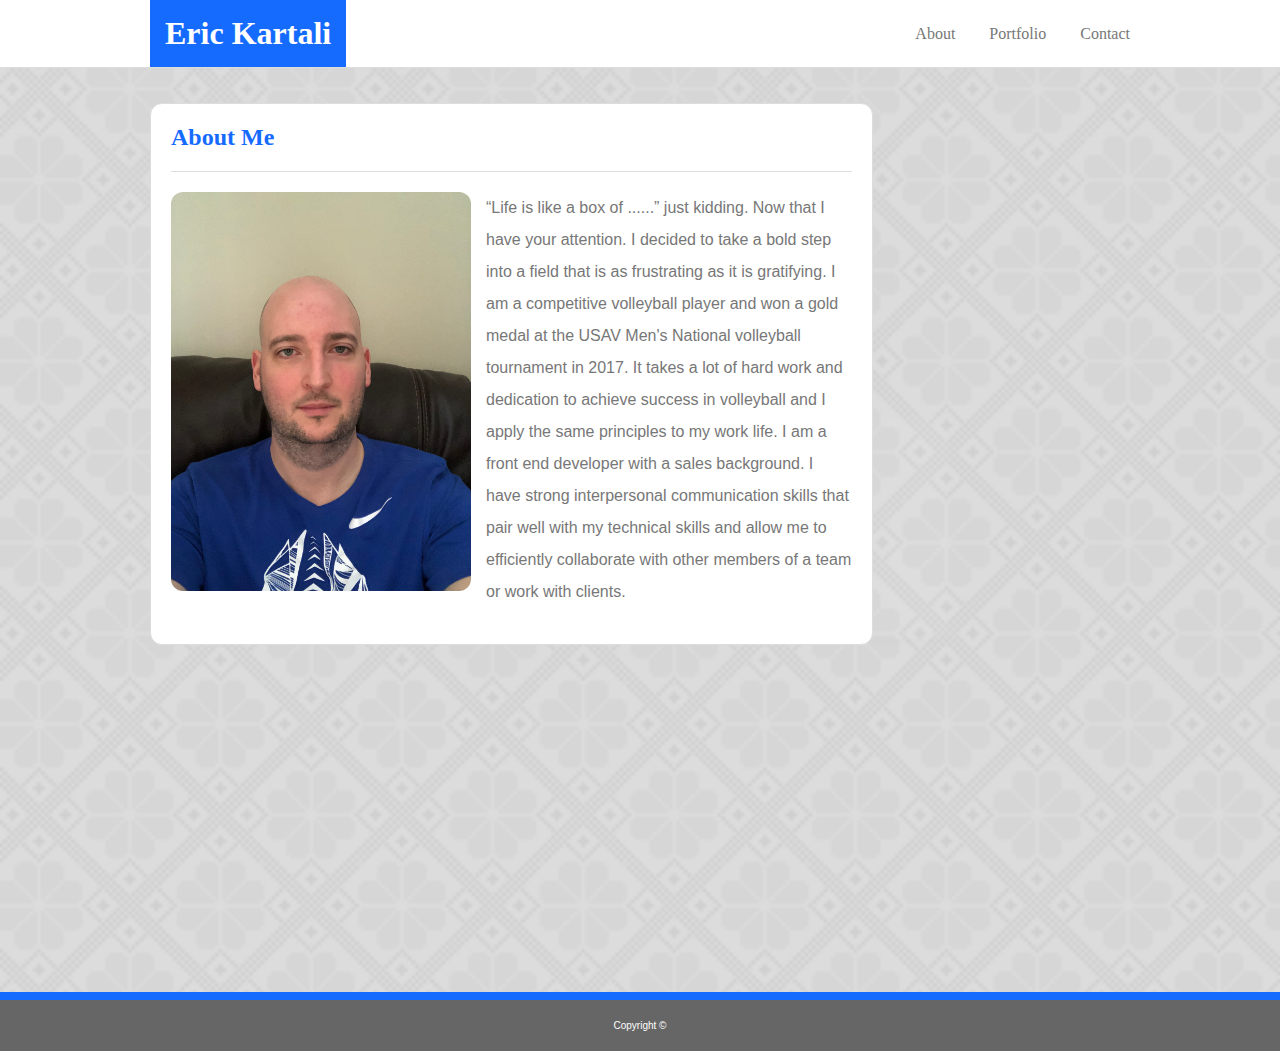
<file: index.html>
<!DOCTYPE html>
<html lang="en">
<head>
    <meta charset="UTF-8">
    <meta name="viewport" content="width=device-width, initial-scale=1.0">
    <meta http-equiv="X-UA-Compatible" content="ie=edge">
    <title>About Me</title>
    <link rel="stylesheet" href="assets/css/style.css">
</head>

<body>
    
    <div class="header">
        <div class="header-wrapper">
        
            <div class="nameBox">
                <div class="wrapper">
                    <h1>Eric Kartali</h1>
                </div>
            </div>

            <div class="linkBox">
                <div class="wrapper">
                    <a href="index.html" id="left">About</a>
                    <a href="portfolio.html" id="middle">Portfolio</a>
                    <a href="contact.html" id="right">Contact</a>
                </div>
            </div>

        </div>
    </div>

    <hr>

    <div class="container" id="about-me">
        <div class="wrapper" id="about">
            <h2>About Me</h2>
            <hr>
            <img src="assets/images/bobby.jpg" alt="deer">
            <p>“Life is like a box of ......” just kidding. Now that I have your attention. I decided to take a bold step into a field that is as frustrating as it is gratifying. I am a competitive volleyball player and won a gold medal at the USAV Men's National volleyball tournament in 2017. It takes a lot of hard work and dedication to achieve success in volleyball and I apply the same principles to my work life. I am a front end developer with a sales background. I have strong interpersonal communication skills that pair well with my technical skills and allow me to efficiently collaborate with other members of a team or work with clients.</p>
        </div>
    </div>

    <div class="footer">
        <p>Copyright &copy;</p>
    </div>

</body>
</html>
</file>
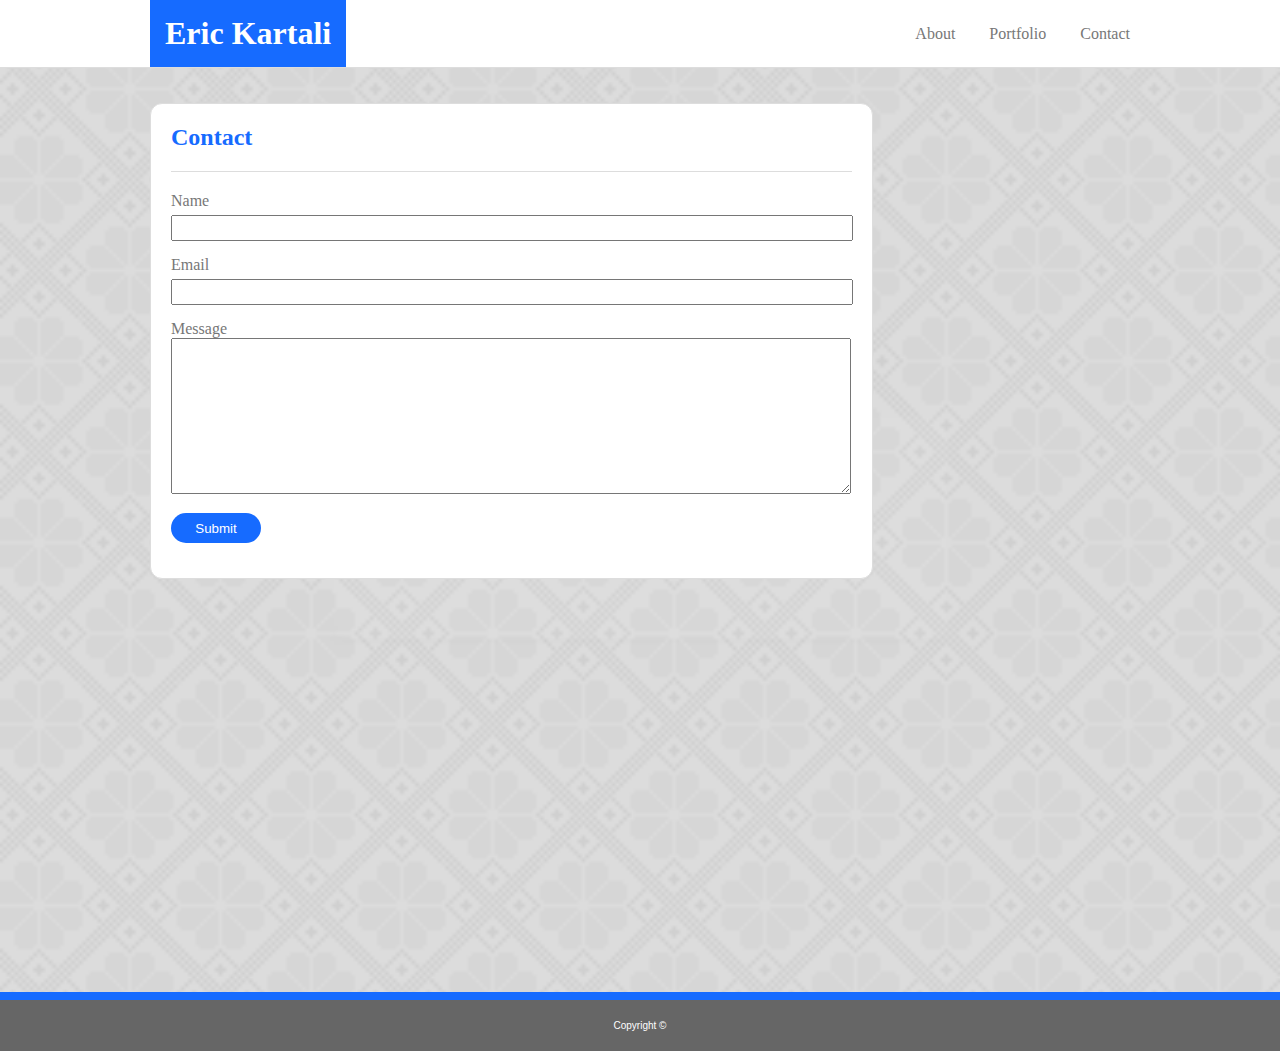
<file: contact.html>
<!DOCTYPE html>
<html lang="en">
<head>
    <meta charset="UTF-8">
    <meta name="viewport" content="width=device-width, initial-scale=1.0">
    <meta http-equiv="X-UA-Compatible" content="ie=edge">
    <title>Contact</title>
    <link rel="stylesheet" href="assets/css/style.css">
</head>
<body>
    
    <div class="header">
        <div class="header-wrapper">
        
            <div class="nameBox">
                <div class="wrapper">
                    <h1>Eric Kartali</h1>
                </div>
            </div>

            <div class="linkBox">
                <div class="wrapper">
                    <a href="index.html" id="left">About</a>
                    <a href="portfolio.html" id="middle">Portfolio</a>
                    <a href="contact.html" id="right">Contact</a>
                </div>
            </div>

        </div>
    </div>
    <hr>
        

    <div class="container">
        <div class="wrapper" id="contact">

            <h2>Contact</h2>
            <hr>

            <form action="">
                <label for="fname">Name</label><br>
                <input type="text" id="name" name="name"><br>
                <label for="email">Email</label><br>
                <input type="text" id="email" name="email"><br>
                <label for="message">Message</label><br>
                <!-- <input type="text-area" id="message" name="message"><br> -->
                <textarea id="message" rows="4" cols="50"></textarea><br>
                <button type="button">Submit</button>
            </form>

        </div>
    </div>

    <div class="footer">
        <p>Copyright &copy;</p>
    </div>

</body>
</html>
</file>
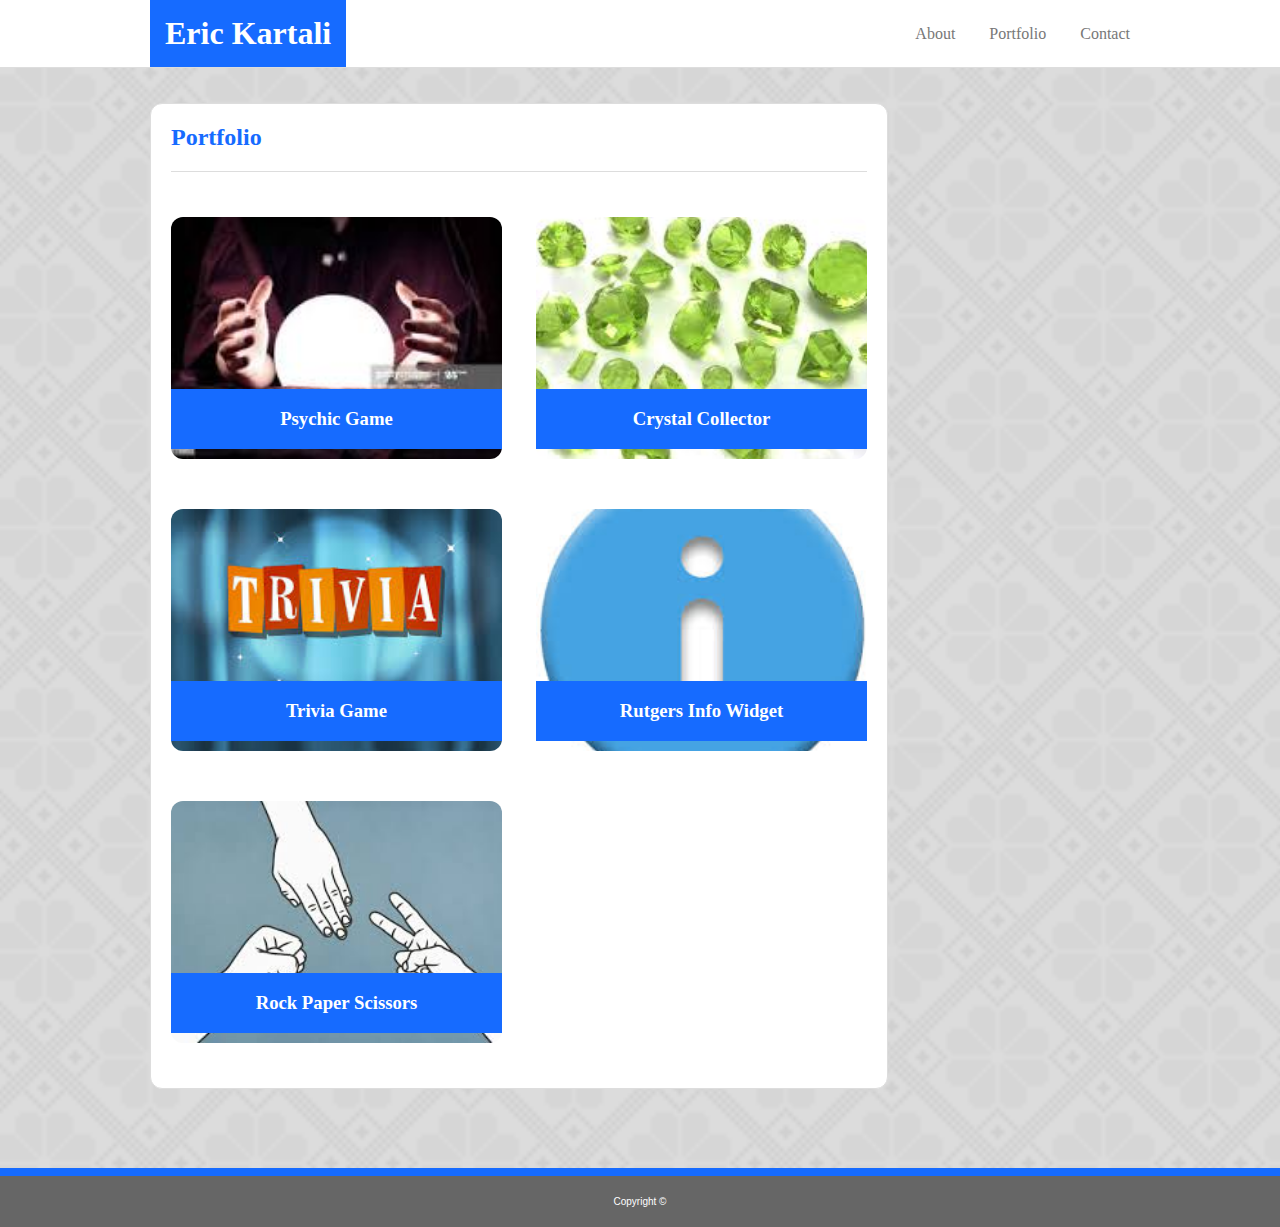
<file: portfolio.html>
<!DOCTYPE html>
<html lang="en">
<head>
    <meta charset="UTF-8">
    <meta name="viewport" content="width=device-width, initial-scale=1.0">
    <meta http-equiv="X-UA-Compatible" content="ie=edge">
    <title>Gallery</title>
    <link rel="stylesheet" href="assets/css/style.css">
</head>
<body>
    
    <div class="header">
        <div class="header-wrapper">
        
            <div class="nameBox">
                <div class="wrapper">
                    <h1>Eric Kartali</h1>
                </div>
            </div>

            <div class="linkBox">
                <div class="wrapper">
                    <a href="index.html" id="left">About</a>
                    <a href="portfolio.html" id="middle">Portfolio</a>
                    <a href="contact.html" id="right">Contact</a>
                </div>
            </div>

        </div>
    </div>

    <hr>

    <div class="container">
        <div class="wrapper" id="portfolio">
            
            <h2>Portfolio</h2>
            <hr>
               <div id="gallery">
                   <div class="img-wrapper img-left"><a href="https://erkartali.github.io/psychic-game/"><div class="bkgd-img psychic"><div class="banner"><h3>Psychic Game</h3></div></div></a></div>
                   <div class="img-wrapper img-right"><a href="https://erkartali.github.io/unit-4-game/"><div class="bkgd-img crystal"><div class="banner"><h3><Colgroup>Crystal Collector</Colgroup></h3></div></div></a></div>
                   <div class="img-wrapper img-left"><a href="https://erkartali.github.io/TriviaGame/
                    "><div class="bkgd-img trivia"><div class="banner"><h3>Trivia Game</h3></div></div></a></div>
                   <div class="img-wrapper img-right"><a href="#"><div class="bkgd-img info"><div class="banner"><h3>Rutgers Info Widget</h3></div></div></a></div>
                   <div class="img-wrapper img-left"><a href="#"><div class="bkgd-img rps"><div class="banner "><h3>Rock Paper Scissors</h3></div></div></a></div>
               </div>
                
        
        </div>
    </div>

    <div class="footer">
        <p>Copyright &copy;</p>
    </div>
</body>
</html>
</file>
<file: assets/css/style.css>
/* universal styles */

h1,
h2,
h3,
h4,
h5,
h6 {
  font-family: "Georgia", Times, serif;
}

h2 {
  color: #166bff;
}

p {
  font-family: "Arial", "Helvetica Neue", Helvetica, sans-serif;
}

.header {
  background-color: white;
}

hr {
  margin: 0;
  height: 1px;
  background-color: #dddddd;
  border: none;
}

body {
  color: #777777;
  margin: 0;
  background-image: url("../images/background-gray.png");
  background-size: cover;
  background-repeat: no-repeat;
  background-position: center;
}

.container {
  max-width: 980px;
}

/* @media screen and (min-width: 640px) { */

/* header styles */

.header {
  text-align: center;
}

.nameBox {
  background-color: #166bff;
  margin: 0;
  padding: 15px;
  color: #ffffff;
}

.nameBox h1 {
  margin: 0;
}

.linkBox {
  padding: 15px 0;
  background-color: white;
}

.linkBox a {
  text-decoration: none;
  margin: 10px 15px;
  color: #777777;
}

/* end header styles */

/* general styles */

.container {
  padding: 15px;
  margin-bottom: 50px;
  min-height: 90vh;
}

.container h2 {
  margin-top: 0px;
}

.container hr {
  margin: 20px 0;
  border: 2px;
}

.container .wrapper {
  background-color: white;
  border: 1px solid #dddddd;
  padding: 20px;
}

/* end general sytles */

/* begin index styles */

#about {
  max-width: 681px;
  border-radius: 12px;
}

#about img {
  display: block;
  margin: 0 auto;
  /* width: 80%; */
  height: 250px;
  border-radius: 12px;
}

#about p {
  line-height: 2;
}

/* end index styles */

/* begin portfolio styles */

#portfolio {
  max-width: 696px;
  border-radius: 12px;
}

#gallery {
  display: flex;
  flex-direction: column;
}

#gallery {
  display: flex;
  flex-direction: column;
  align-items: center;
}

#gallery .bkgd-img {
  height: 100%;
  width: 100%;
  /* background-image: url("../images/deer.jpg"); */
  background-size: cover;
  background-repeat: no-reapeat;
  background-position: center;
  position: relative;
  border-radius: 12px;
}

.psychic {
  background-image: url("../images/crystal-ball.jpeg");
}

.crystal {
    background-image: url("../images/gems.jpeg");
}

.trivia {
    background-image: url("../images/quiz.jpeg");
}

.info {
    background-image: url("../images/info.jpeg");
} 

.rps {
    background-image: url("../images/rps.jpeg");
}



.img-wrapper {
  overflow: hidden;
  width: 80%;
  height: 250px;
  margin: 25px 0;
  align-self: center;
}

.bkgd-img .banner {
  height: 60px;
  width: 100%;
  background-color: #166bff;
  position: absolute;
  bottom: 10px;
}

.banner h3 {
  color: #ffffff;
  text-align: center;
  position: relative;
}

/* end portfoilio syles */

/* start contact styles */

#contact {
  max-width: 681px;
  border-radius: 12px;
}

.container form input {
  width: 99%;
}

form #name,
#email {
  margin-bottom: 15px;
  margin-top: 5px;
  height: 20px;
}

form #message {
  margin-bottom: 15px;
  width: 99%;
  height: 150px;
}

form button {
  -moz-border-radius: 0px;
  -webkit-border-radius: 0px;
  border-radius: 0px;
  background-color: #166bff;
  border: none;
  color: #ffffff;
  height: 30px;
  width: 90px;
  margin-bottom: 15px;
  border-radius: 20px;
}

/* end contact styles  */

/* footer styles */

.footer {
  background-color: #666666;
  color: #ffffff;
  text-align: center;
  padding: 10px 0;
  font-size: 10px;
  border-top: 8px solid #166bff;
}

/* end footer styles */

@media screen and (min-width: 640px) {
  .header-wrapper {
    position: relative;
    display: flex;
    justify-content: space-between;
    align-items: center;
    max-width: 768px;
    margin: 0 auto;
    background-color: white;
    padding: 0 15px;
  }

  #about img {
    display: block;
    margin: 0 auto;
    width: 425px;
    height: 100%;
    border-radius: 12px;
  }

  .img-wrapper {
    overflow: hidden;
    width: 425px;
    margin: 25px 0;
    align-self: center;
  }

  #right {
    margin-right: 0;
  }
}
/* } */

@media screen and (min-width: 768px) {
  .header-wrapper {
    max-width: 980px;
  }

  .container {
    margin: 20px auto 4em auto;
  }

  #about img {
    width: 300px;
    float: left;
    clear: both;
    margin-right: 15px;
  }

  #gallery {
    flex-flow: row wrap;
    align-items: flex-start;
    /* justify-content: space-evenly;  */
  }

  .img-wrapper {
    width: 331px;
    height: 242px;
    /* margin: 15px auto; */
  }

  .img-left {
    margin-right: 17px;
  }

  .img-right {
    margin-left: 17px;
  }
}
</file>
